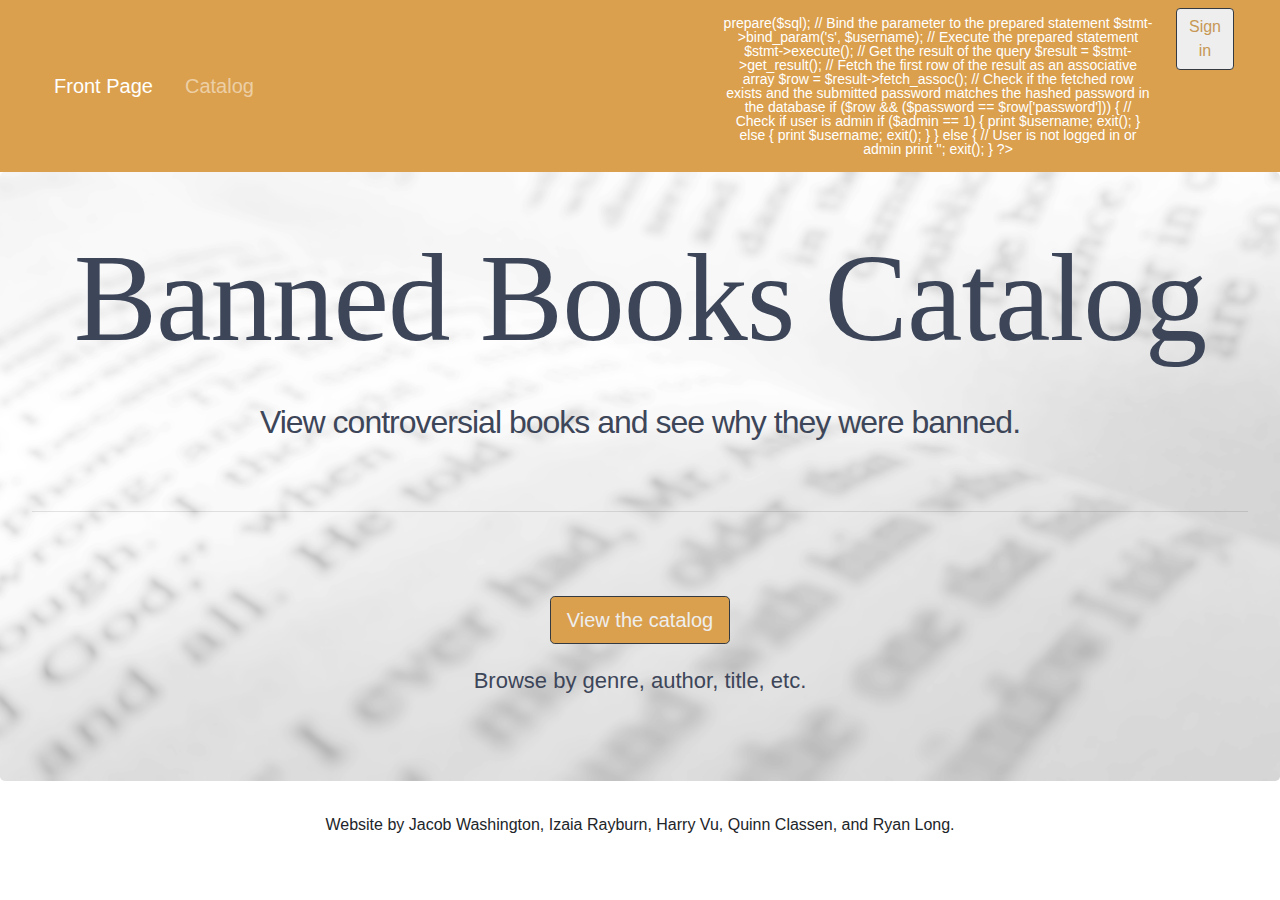
<file: index.html>
<!DOCTYPE html>

<html lang="eng">
	<!-- jquery and boostrap -->
	<script src="https://code.jquery.com/jquery-3.6.0.min.js" integrity="sha256-/xUj+3OJU5yExlq6GSYGSHk7tPXikynS7ogEvDej/m4=" crossorigin="anonymous"></script>
	<link rel="stylesheet" href="https://cdn.jsdelivr.net/npm/bootstrap@4.4.1/dist/css/bootstrap.min.css" integrity="sha384-Vkoo8x4CGsO3+Hhxv8T/Q5PaXtkKtu6ug5TOeNV6gBiFeWPGFN9MuhOf23Q9Ifjh" crossorigin="anonymous">
	
	
	<!-- Our Javascript and CSS -->
	<script src="scripts/objects.js"></script>
	<script src="scripts/main.js"></script>
	<link rel="stylesheet" href="style.css">
  
	<head>
		<meta charset="UTF-8">
		<title>Banned Books Catalog</title>
	</head>
	<body>
	<header>
		<!-- Navbar -->
		<nav class="navbar navbar-dark bg-primary frontpage navbar-expand-md bg-dark">
			<div class="navbar-collapse collapse w-100 order-1 order-md-0 dual-collapse2">
				<ul class="navbar-nav">
					<li class="nav-item navbar-brand">
						<a href="index" class="nav-link text-white" href="#">Front Page</a>
					</li>
					<li class="nav-item navbar-brand">
						<a href="catalog" class="nav-link" href="#">Catalog</a>
					</li>
					<li class="nav-item navbar-brand">
						<a href="pending_requests" class="nav-link" href="#" id="bookrequestbuttonadmin" hidden>Review book requests</a>
					</li>
					<li class="nav-item navbar-brand">
						<a href="request" class="nav-link" href="#" id="bookrequestbutton" hidden>Request a book</a>
					</li>
				</ul>

			</div>
		   <div class="mx-auto order-0">
			</div>
			<div class="navbar-collapse collapse w-100 order-3 dual-collapse2">
				<ul class="navbar-nav ml-auto">
					<li class="nav-item">
						
						<button type="button" class="btn btn-dark btn-light frontpage" onclick="signInButton()" id="sign_in_button">Sign in</button>
					</li>
				</ul>
			</div>
		</nav>
		<!-- Navbar -->
	</header>
	

	<div class="jumbotron frontpage">
	  <h1 class="frontpage">Banned Books Catalog</h1>
	  <h2 class="text-center frontpage">View controversial books and see why they were banned.</h2>
	  <br>
	  <hr class="my-4 frontpage">
	  
	  <p class="lead">
		<div class="text-center">
		  <button type="button" class="btn btn-dark btn-primary btn-lg frontpage" onclick="goToCatalog()" name="submit" id="submit">View the catalog</button>
		</div>
	  </p>
	  <h3 class="frontpage">Browse by genre, author, title, etc.</h3>
	</div>
	
	<p class="center frontpage">Website by Jacob Washington, Izaia Rayburn, Harry Vu, Quinn Classen, and Ryan Long.</p>

  </body>

</html>
</file>
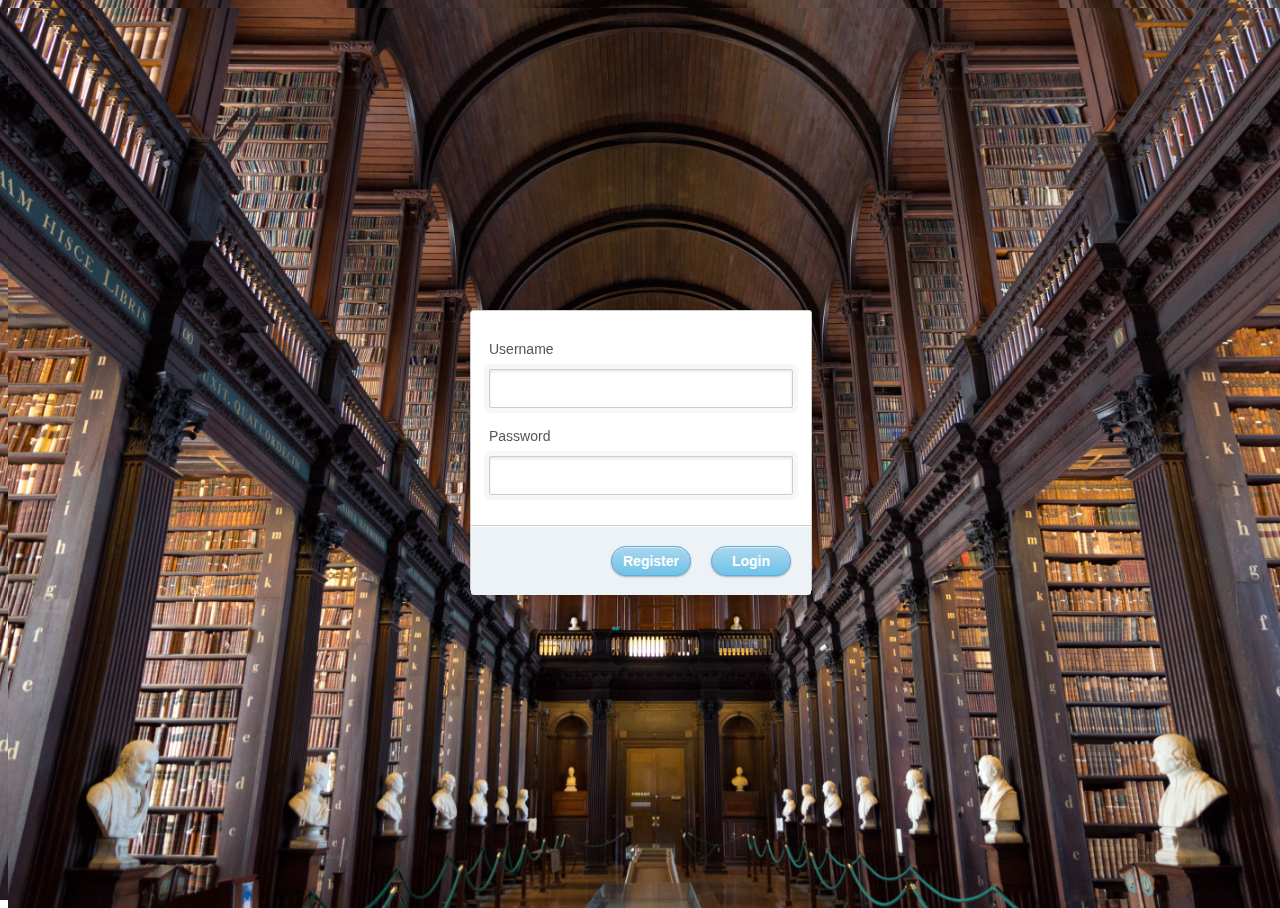
<file: login.html>
<!DOCTYPE html PUBLIC "-//W3C//DTD XHTML 1.0 Transitional//EN" "http://www.w3.org/TR/xhtml1/DTD/xhtml1-transitional.dtd">
<html xmlns="http://www.w3.org/1999/xhtml">
    <head>
        <meta http-equiv="Content-Type" content="text/html; charset=UTF-8" />
        <title>Login and Registration Page</title>
        <!-- Importing the styles for the login and registration form -->
        <link rel="stylesheet" href="login_style.css">
        <script>
            // This function sets the form action attribute based on the action parameter
            // form: the form element whose action attribute needs to be set
            // action: the target URL to which the form should be submitted
            function setFormAction(form, action) {
                form.setAttribute('action', action);
            }
        </script>
    </head>
    <body>
        <!-- The container for the login and registration form -->
        <div id="container">
            <!-- The login and registration form with POST method -->
            <form id="userForm" method="post">
                <!-- Username input field -->
                <label for="username">Username</label>
                <input type="text" name="username" required>
                <!-- Password input field -->
                <label for="password">Password</label>
                <input type="password" name="password" required>
                <!-- Container for login and register buttons -->
                <div id="lower">
                    <!-- Login button - sets form action to login_process.php and submits -->
                    <input type="submit" name="login" value="Login" onclick="setFormAction(document.getElementById('userForm'), 'backend/loginCode/login_process.php')">
                    <!-- Register button - sets form action to register_process.php and submits -->
                    <input type="submit" name="register" value="Register" onclick="setFormAction(document.getElementById('userForm'), 'backend/loginCode/register_process.php')">
                </div>
            </form>
        </div>
        <!-- Importing the JavaScript file for form validation and URL parameter handling -->
        <script src="scripts/login.js"></script>
    </body>
</html>
</file>
<file: style.css>
h1 {
    text-align: center;
    margin: 30px 30px 30px 30px;
}
h6 {
    text-align: center;
  }
  
  button {
    align-content: center;
  }
  
  div {
    float: center;
    padding-left: 30px;
    padding-right: 30px;
  }
  
 table, th, td {
  border: 1px solid;
  text-align: center;
}
  table {
  border-width: 0px;
  width: 90%;
  margin: 1% 5% 1% 5%;
}

thead tr th {
  
  border-color: white;
  border-radius: 10%;
  padding-left: 7px;
  padding-right: 7px;
  word-wrap: break-word;
}

thead tr th:nth-child(1), thead tr th:nth-child(2), thead tr th:nth-child(3), thead tr th:nth-child(4) {
  border-right: 2px solid rgb(121, 121, 121);
}
thead tr th:nth-child(5), thead tr th:nth-child(6) {
  border-right: 2px solid rgb(121, 121, 121);
}

tbody {
  border-left-width: 0px;
  border-bottom-width: 0px;
  border-right-width: 0px;
  border-color: white;
}

tbody tr {
  background-color: rgb(228, 226, 226);
}

tbody tr:nth-child(odd) {
  background-color: white;
}

tbody tr {
  border-color: white;
}

tbody tr td {
  border-width: 0px;
  word-wrap: break-word;
}
  
  h3 {
      text-align: center;
  }
  
  .center {
      text-align: center;
  }
  
  img {
      width: 100px;
  }
  
  h6.subpage {
	color : #FFFFFF;
      font-family: 'Verdana',
      sans-serif;
      font-size: 14px;
      letter-spacing: 0px;
      line-height: 1;
	  margin: 0px 15px 0px;
	  text-align: center;
  }
 
  h1.subpage {
      font-family: 'Helvetica Neue',
      serif;
      font-size: 80px;
      letter-spacing: -1px;
      line-height: 1;
      text-align: center;
      color: #3D4659;
      margin: 0px 0 15px;
      padding: 0 0 20px;
  }
  
  h1.frontpage {
      font-family: 'Helvetica Neue',
      serif;
      font-size: 125px;
      letter-spacing: -1px;
      line-height: 1;
      text-align: center;
      color: #3D4659;
      margin: 0px 0 15px;
      padding: 0 0 20px;
  }
  
  h2.frontpage {
      font-family: 'Verdana',
      sans-serif;
      font-size: 32px;
      letter-spacing: -1px;
      line-height: 1;
      text-align: center;
      color: #3D4659;
      margin: 15px 0 15px;
      padding: 10px;
  }
  
  h3.frontpage {
      font-family: 'Helvetica Neue',
      sans-serif;
      font-size: 22px;
      line-height: 1;
      text-align: center;
      color: #3D4659;
      margin: 15px 0 15px;
      padding: 10px;
  }
  
  .my-4.frontpage {
      padding: 30px;
  }
  
  .btn-light.frontpage  {
      background-color: #EEEEEE !important;
      color: #C79856;
  }
  
  .btn-primary.frontpage {
      background-color: #DBA04D !important;
      color: #EEEEEE;
  }
  
  
  .bg-primary.frontpage {
      background-color: #DBA04D! important;
  }
  
  
  .jumbotron{
    background: 
      linear-gradient(
        rgba(199, 152, 86, 0.0),
        rgba(222, 222, 222, 0.50)
      );
      
    background-image : url('images/book1.jpg');
    background-position: center;
    background-repeat: no-repeat;
    background-size: cover
  }
</file>
<file: login_style.css>
/* Basics */
html, body {
    width: 100%;
    height: 100%;
    font-family: "Helvetica Neue", Helvetica, sans-serif;
    color: #444;
    -webkit-font-smoothing: antialiased;
    background-image: url('images/library.jpeg');
    background-size: cover;
    background-repeat: no-repeat;
    background-position: center center;
}

/* Container styling */
#container {
    position: fixed;
    width: 340px;
    height: 280px;
    top: 50%;
    left: 50%;
    margin-top: -140px;
    margin-left: -170px;
    background: #fff;
    border-radius: 3px;
    border: 1px solid #ccc;
    box-shadow: 0 1px 2px rgba(0, 0, 0, .1);
}

/* Form styling */
form {
    margin: 0 auto;
    margin-top: 20px;
}

/* Label styling */
label {
    color: #555;
    display: inline-block;
    margin-left: 18px;
    padding-top: 10px;
    font-size: 14px;
}

/* Anchor styling */
p a {
    font-size: 11px;
    color: #aaa;
    float: right;
    margin-top: -13px;
    margin-right: 20px;
    -webkit-transition: all .4s ease;
    -moz-transition: all .4s ease;
    transition: all .4s ease;
}

/* Anchor hover styling */
p a:hover {
    color: #555;
}

/* Input styling */
input {
    font-family: "Helvetica Neue", Helvetica, sans-serif;
    font-size: 12px;
    outline: none;
}

/* Text, password, and time input styling */
input[type=text],
input[type=password],
input[type=time] {
    color: #777;
    padding-left: 10px;
    margin: 10px;
    margin-top: 12px;
    margin-left: 18px;
    width: 290px;
    height: 35px;
    border: 1px solid #c7d0d2;
    border-radius: 2px;
    box-shadow: inset 0 1.5px 3px rgba(190, 190, 190, .4), 0 0 0 5px #f5f7f8;
    -webkit-transition: all .4s ease;
    -moz-transition: all .4s ease;
    transition: all .4s ease;
}

/* Text, password, and time input hover styling */
input[type=text]:hover,
input[type=password]:hover,
input[type=time]:hover {
    border: 1px solid #b6bfc0;
    box-shadow: inset 0 1.5px 3px rgba(190, 190, 190, .7), 0 0 0 5px #f5f7f8;
}

/* Text, password, and time input focus styling */
input[type=text]:focus,
input[type=password]:focus,
input[type=time]:focus {
    border: 1px solid #a8c9e4;
    box-shadow: inset 0 1.5px 3px rgba(190, 190, 190, .4), 0 0 0 5px #e6f2f9;
}

/* Lower container styling */
#lower {
    background: #ecf2f5;
    width: 100%;
    height: 69px;
    margin-top: 20px;
    box-shadow: inset 0 1px 1px #fff;
    border-top: 1px solid #ccc;
    border-bottom-right-radius: 3px;
    border-bottom-left-radius: 3px;
}

/* Checkbox input styling */
input[type=checkbox] {
    margin-left: 20px;
    margin-top: 30px;
}

/* Checkbox label styling */
.check {
    margin-left: 3px;
    font-size: 11px;
    color: #444;
    text-shadow: 0 1px 0 #fff;
}

/* Submit input styling */
input[type=submit] {
    float: right;
    margin-right: 20px;
    margin-top: 20px;
    width: 80px;
    height: 30px;
    font-size: 14px;
    font-weight: bold;
    color: #fff;
    background-color: #acd6ef; /* IE fallback */
    background-image: -webkit-gradient(linear, left top, left bottom, from(#acd6ef), to(#6ec2e8));
    background-image: -moz-linear-gradient(top left 90deg, #acd6ef 0%, #6ec2e8 100%);
    background-image: linear-gradient(top left 90deg, #acd6ef 0%, #6ec2e8 100%);
    border-radius: 30px;
    border: 1px solid #66add6;
    box-shadow: 0 1px 2px rgba(0, 0, 0, .3), inset 0 1px 0 rgba(255, 255, 255, .5);
    cursor: pointer;
}

/* Submit input hover styling */
input[type=submit]:hover {
    background-image: -webkit-gradient(linear, left top, left bottom, from(#b6e2ff), to(#6ec2e8));
    background-image: -moz-linear-gradient(top left 90deg, #b6e2ff 0%, #6ec2e8 100%);
    background-image: linear-gradient(top left 90deg, #b6e2ff 0%, #6ec2e8 100%);
}

/* Submit input active styling */
input[type=submit]:active {
    background-image: -webkit-gradient(linear, left top, left bottom, from(#6ec2e8), to(#b6e2ff));
    background-image: -moz-linear-gradient(top left 90deg, #6ec2e8 0%, #b6e2ff 100%);
    background-image: linear-gradient(top left 90deg, #6ec2e8 0%, #b6e2ff 100%);
}
</file>
